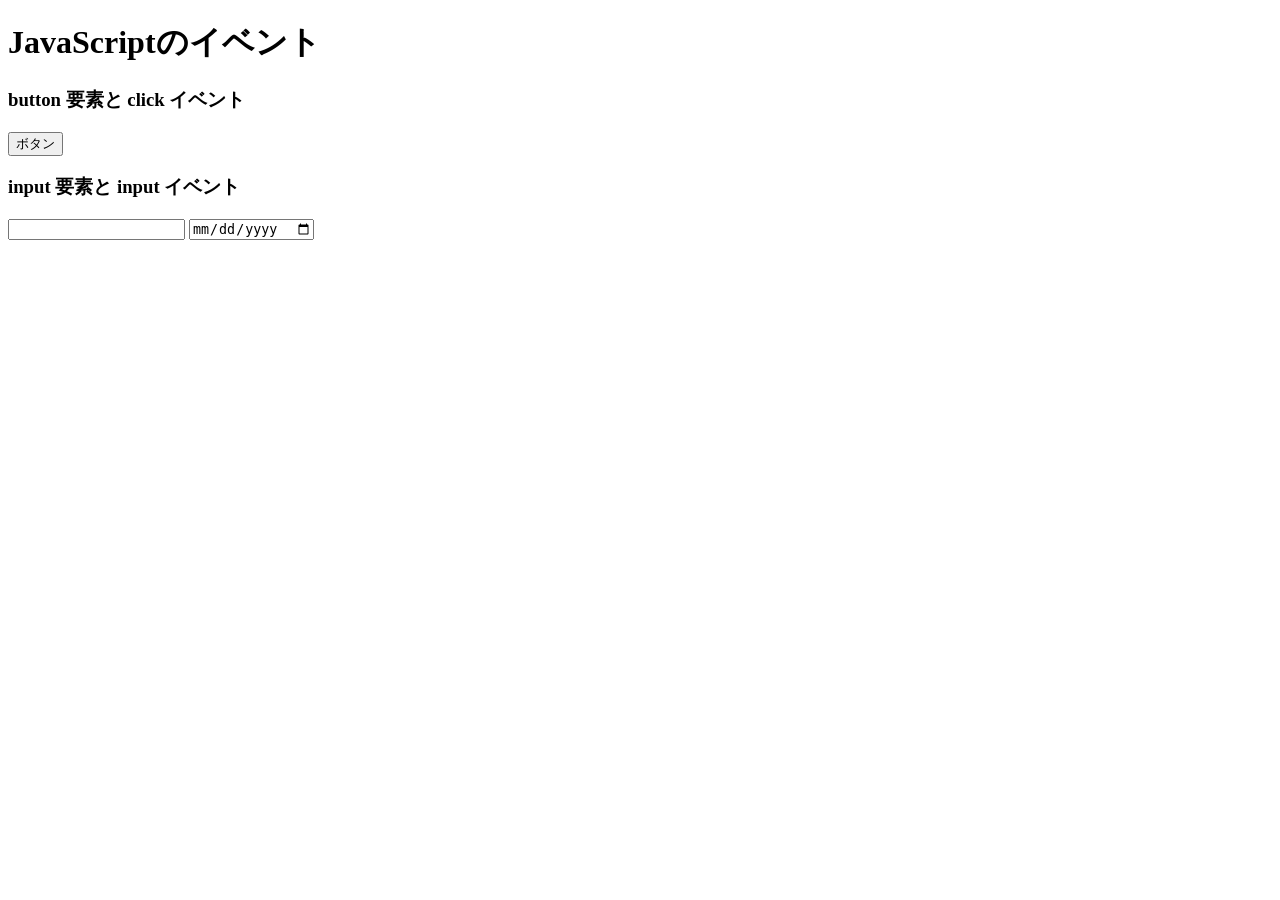
<file: 01_テキスト/01_JavaScriptのイベント/index.html>
<!DOCTYPE html>
<html lang="ja">
  <head>
    <meta charset="UTF-8" />
    <meta http-equiv="X-UA-Compatible" content="IE=edge" />
    <meta name="viewport" content="width=device-width, initial-scale=1.0" />
    <title>JavaScriptのイベント</title>
  </head>
  <body>
    <h1>JavaScriptのイベント</h1>

    <section>
      <h3>button 要素と click イベント</h3>
      <button id="button">ボタン</button>
    </section>

    <section>
      <h3>input 要素と input イベント</h3>
      <input id="input-text" type="text" />
      <input id="input-date" type="date" />
    </section>

    <script src="main.js"></script>
  </body>
</html>
</file>
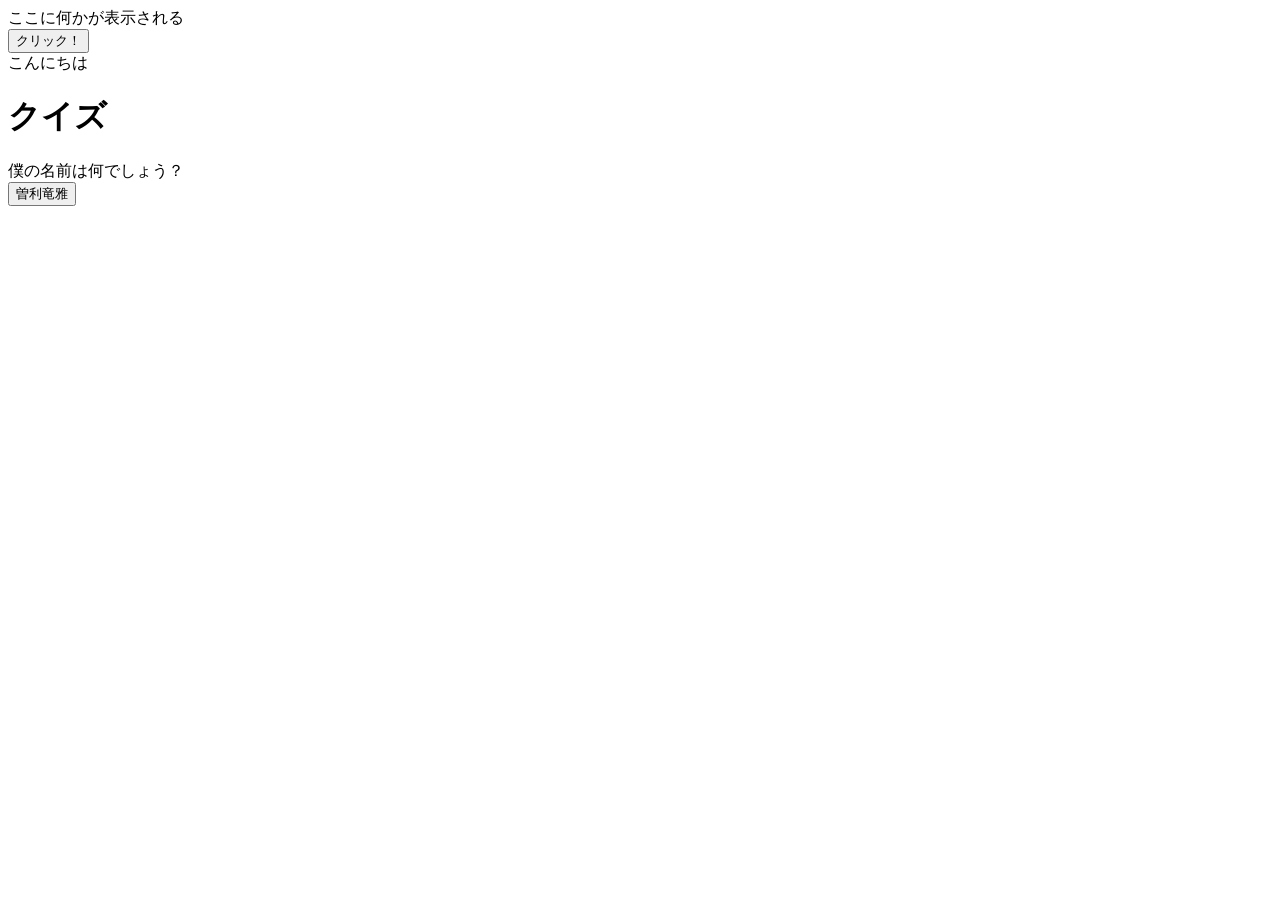
<file: 04ゼミ/week0/index.html>
<!DOCTYPE html>
<html lang="ja">
  <head>
    <meta charset="UTF-8" />
    <meta name="viewport" content="width=device-width, initial-scale=1.0" />
    <meta http-equiv="X-UA-Compatible" content="ie=edge" />
    <title>JSSample</title>
  </head>
  <body>
    <div id="display">ここに何かが表示される</div>
    <button id="button">クリック！</button>
    <div>こんにちは</div>
    <script>
      const display = document.getElementById("display")
      const button = document.getElementById("button")
      let count = 0
      button.onclick = function() {
        count = count + 1
        display.textContent = count
      }
    </script>
  </body>
  <h1>クイズ</h1>
  <div>僕の名前は何でしょう？</div>
  <button id ="name">曽利竜雅</button>
  <div id= "display"></div>
  <script>
    const name =document.getElementById("name")
    const display=document.getElementById("display")
      name.onclick= function()
   display.textContent="正解"
   


  </script>
  </body>
</html>
</file>
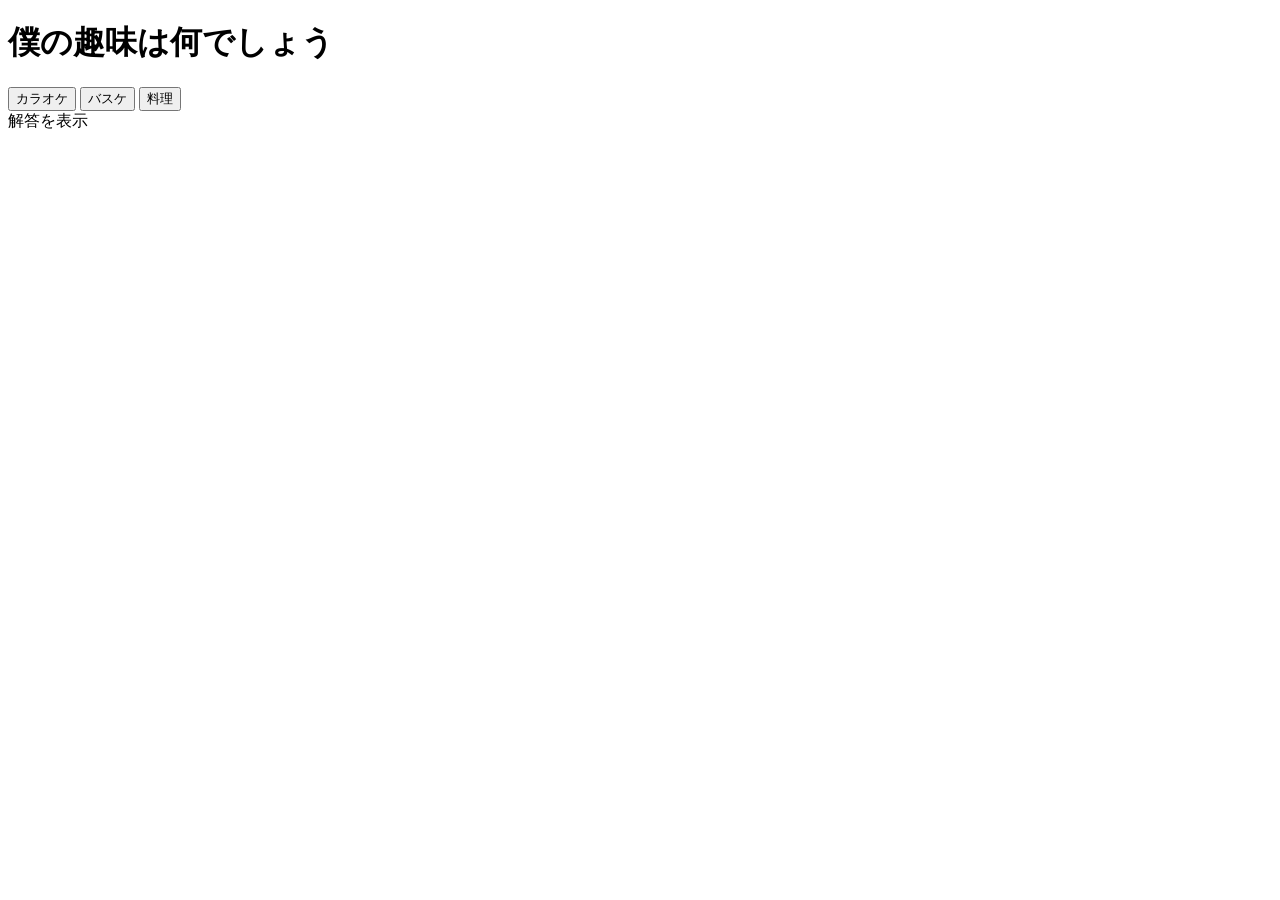
<file: 04ゼミ/week1/quiz.html>
<!DOCTYPE html>
<html lang="ja">
  <head>
    <meta charset="UTF-8" />
    <meta http-equiv="X-UA-Compatible" content="IE=edge" />
    <meta name="viewport" content="width=device-width, initial-scale=1.0" />
    <title>Document</title>
  </head>
  <body>
    <h1>僕の趣味は何でしょう</h1>
    <button id="karoke-button">カラオケ</button>
    <button id="basketball-button">バスケ</button>
    <button id="cooking-button">料理</button>

    <div id="disply">解答を表示</div>
  </body>
  <script>
    const karaoke = document.getElementById("karoke-button")
    const basuke = document.getElementById("basketball-button")
    const cooking = document.getElementById("cooking-button")
    const disply = document.getElementById("disply")
    karaoke.onclick = function() {
      disply.textContent = "苦手です"
    }
    basuke.onclick = function() {
      disply.textContent = "大好き"
    }
    cooking.onclick = function() {
      disply.textContent = "少しなら"
    }
  </script>
</html>
</file>
